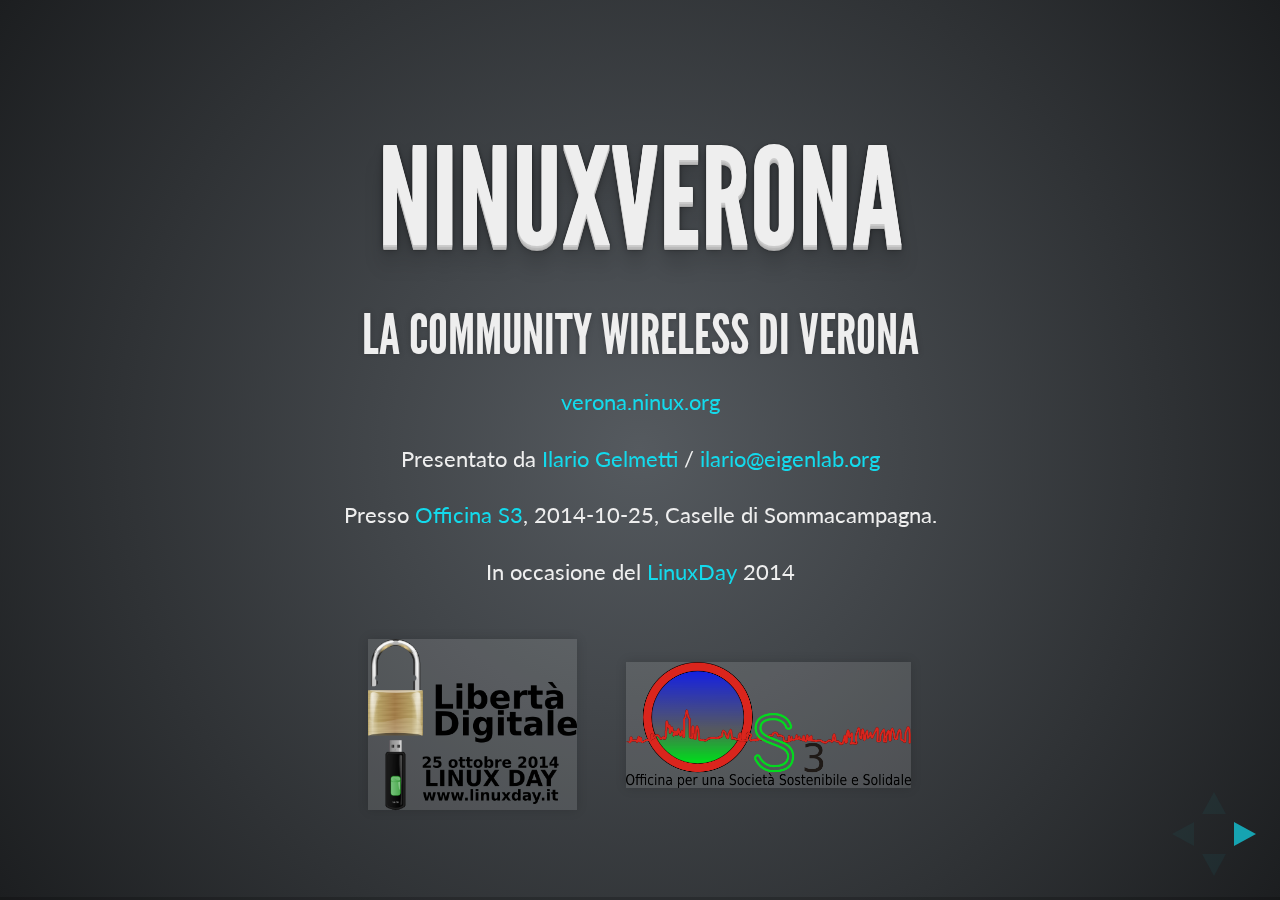
<file: index.html>
<!doctype html>
<html lang="en">

	<head>
		<meta charset="utf-8">

		<title>NinuxVerona - La community wireless di Verona</title>

		<meta name="description" content="NinuxVerona - La community wireless di Verona">
		<meta name="author" content="Ilario Gelmetti">

		<meta name="apple-mobile-web-app-capable" content="yes" />
		<meta name="apple-mobile-web-app-status-bar-style" content="black-translucent" />

		<meta name="viewport" content="width=device-width, initial-scale=1.0, maximum-scale=1.0, user-scalable=no, minimal-ui">

		<link rel="stylesheet" href="css/reveal.css">
		<link rel="stylesheet" href="css/theme/default.css" id="theme">

		<!-- For syntax highlighting -->
		<link rel="stylesheet" href="lib/css/zenburn.css">

		<!-- Include the appropriate print stylesheet -->
		<script>
			var link = document.createElement( 'link' );
			link.rel = 'stylesheet';
			link.type = 'text/css';
			link.href = window.location.search.match( /print-pdf/gi ) ? 'css/print/pdf.css' : 'css/print/paper.css';
			document.getElementsByTagName( 'head' )[0].appendChild( link );
		</script>

		<!--[if lt IE 9]>
		<script src="lib/js/html5shiv.js"></script>
		<![endif]-->
<!--CSS per risolvere il problema della griglia nel pdf-->
<!--
		<link rel="stylesheet" href="sfondo_da_stampa.css">
-->
	</head>

	<body>

		<div class="reveal">

			<!-- Any section element inside of this container is displayed as a slide -->
			<div class="slides">
				<section>
					<h1>NinuxVerona</h1>
					<h3>La community wireless di Verona</h3>
					<p>
						<small><a href="http://verona.ninux.org">verona.ninux.org</a></small>
					</p>
					<p>
						<small>Presentato da <a href="http://ilario.verona.ninux.org">Ilario Gelmetti</a> / <a href="mailto://ilario@eigenlab.org">ilario@eigenlab.org</a></small>
					</p>
					<p>
						<small>Presso <a href="http://www.officina-s3.org/">Officina S3</a>, 2014-10-25, Caselle di Sommacampagna.</small>
					</p>
					<p>
						<small>In occasione del <a href="http://www.linuxday.it/">LinuxDay</a> 2014</small>
					</p>
					<table>
						<tr>
							<td style="text-align:center;vertical-align:middle"><img style="border:0px" width="220px" src="img/LinuxDay2014.png"></td>
							<td style="text-align:center;vertical-align:middle"><img style="border:0px" width="300px" src="img/officina-s3.png"></td>
						</tr>
					</table>
						
				</section>

				<section>
					<section data-background="img/Internet_map_1024-bis.jpg">
						<h2>Cos'è Internet?</h2>
						<p>
							<strong><i>inter-net</i> = reti (fisiche) interconnesse</strong>
						</p>
						<p>
							<strong>Ciascuna rete si gestisce in modo autonomo.</strong>
						</span>
					</section>

<!--    Nuova diapo     -->		<section data-background="img/network.jpg" style="background: rgba(255,255,255,0.9)">
						<h2><span style="color:black">Creiamo una nuova rete.</span></h2>
						<p><span style="color:black">Ma facciamola a modo nostro.
						</span></p>
					</section>

<!--    Nuova diapo     -->		<section>
						<h2>Fare una nuova rete? Perché? - 1</h2>
						<div class="fragment">
						<ul>
							<li style="font-size: larger;">Smanettare!
								<ul style="list-style-type: none;"><li style="font-size: smaller">Nel nostro piccolo siamo radioamatori, programmatori, sistemisti e muratori!</li></ul></li>
						</ul>
						<img style="border:0px" width="40%" src="img/bimbo-pc-small.png" alt="bimbo al pc"> 
						</div>
					</section>

<!--    Nuova diapo     -->		<section>
						<h2>Fare una nuova rete? Perché? - 2</h2>
						<ul>
							<li style="font-size: larger;">Performances!
								<ul style="list-style-type: none;"><li class="fragment" style="font-size: smaller;">Per avere una connessione ganza coi nostri amici! Meno latenza, più banda!</li></ul></li>
						</ul>
						<img class="fragment" style="border:0px" width="400px" src="img/wifi-standards-a-n-small.png" alt="wifi an certified">
					</section>

<!--    Nuova diapo     -->		<section>
						<h2>Fare una nuova rete? Perché? - 3</h2>
						<ul>
							<li style="font-size: larger;">Attivismo!
								<ul style="list-style-type: none;"><li class="fragment" style="font-size: smaller; line-height: 1;">Libertà di comunicazione, censura e spegnimento totale impossibili, network neutrality, struttura fisica e gestione paritaria e decentralizzata, open-source.</li></ul></li>
						</ul>
						<img class="fragment" style="border:0px" width="400px" src="img/internetkillswitch-small.jpg" alt="internet kill switch">
					</section>

<!--    Nuova diapo     -->		<section>
						<h2>Fare una nuova rete? Perché? - 4</h2>
						<ul>
							<li style="font-size: larger;">I dati sono miei e li gestisco meglio io.
								<ul style="list-style-type: none;"><li class="fragment" style="font-size: smaller;">Per riprendere il controllo e la proprietà dei nostri dati costruiamoci il nostro cloud!</li></ul></li>
						</ul>
						<img class="fragment" style="border:0px" width="400px" src="img/owncloud.png" alt="Owncloud">
					</section>

<!--    Nuova diapo     -->		<section>
						<h2>Fare una nuova rete? Perché? - 5</h2>
						<ul>
							<li style="font-size: larger;">Paranoia.
								<ul style="list-style-type: none;"><li class="fragment" style="font-size: smaller;">Proviamo a sfuggire al controllo evitando di usare l'infrastruttura statale!</li></ul></li>
						</ul>
						<img class="fragment" style="border:0px" width="400px" src="img/cctv-button-small.jpg" alt="cctv button">
					</section>

<!--    Nuova diapo     -->		<section>
						<h2>Fare una nuova rete? Perché? - 6</h2>
						<ul>
							<li class="fragment" style="font-size: larger;">Protezione civile.
								<ul style="list-style-type: none;"><li style="font-size: smaller;">Per avere una rete che resista, ad esempio, ad un terremoto (con pacco batterie) o ad una alluvione (con pannello solare).</li></ul></li>
						</ul>
						<img class="fragment" style="border:0px" width="400px" src="img/photovoltaic-wireless-node.jpg" alt="nodo wireless fotovoltaico">
					</section>

<!--    Nuova diapo     -->		<section>
						<h2>Fare una nuova rete? Perché? - 7</h2>
						<ul>
							<li class="fragment" style="font-size: larger;">Contro il digital divide.
								<ul style="list-style-type: none;"><li style="font-size: smaller;">I provider non portano connettività in un paesino di montagna perché non è un buon investimento? Facciamolo noi!</li></ul></li>
						</ul>
						<img class="fragment" style="border:0px" width="300px" src="img/wifi-long_distance.jpg" alt="wifi long distance">
					</section>

				</section>

				<section>
<!--    Nuova diapo     -->		<section>
						<h2>Ok, ma com'è fatta?</h2>
						<div class="fragment"><p>Alla base di tutto sta un gruppo aperto di appassionati/e che si danno una mano sia dal punto di vista teorico...</p>
						<img width="65%" src="img/ninuxday.jpg" alt="Formazione"></div>
					</section>

<!--    Nuova diapo     -->		<section>
						<h2>Ok, ma com'è fatta?</h2>
						<p>...sia dal punto di vista pratico, per realizzare una rete dal basso!</p>
						<img width="70%" src="img/eigennet-montaggio-exfausto2.jpg" alt="Cooperazione">
					</section>
				</section>

				<section>
<!--    Nuova diapo     -->		<section>
						<h2>Ok, ok, ma a livello hardware?</h2>
						<div class="fragment"><p>Nel modo più efficiente: ponti wireless sulle frequenze libere.</p>
						<img style="border:0px" src="img/matteo-simona-3-modificato.png" alt="Ponti wireless tra case"></div>
					</section>

<!--    Nuova diapo     -->		<section>
						<h2>Ok, ok, ma a livello hardware?</h2>
						<p class="fragment">Serve: una antenna wireless...</p>
						<div class="fragment"><p>Meglio non così ma ognuno ha i suoi gusti!</p>
						<img width="60%" src="img/antenna_autocostruita.jpg" alt="cantenna"></div>
					</section>

<!--    Nuova diapo     -->		<section>
						<h2>E poi?</h2>
						<p class="fragment">...e un router impermeabilizzato.</p>
						<div class="fragment"><p>Funzionerebbe, ma meglio non così!!</p>
						<img width="60%" src="img/pc-stagno-scatola-01.jpg" alt="computer in scatola stagna"></div>
					</section>

<!--    Nuova diapo     -->		<section>
						<h2>Ma un router wireless no?</h2>
						<p class="fragment">Dunque un router wireless.</p>
						<div class="fragment"><p>Beh... Quasi... C'è di meglio.</p>
						<img width="55%" src="img/wrt54gl_da_giardino-crop.jpg" alt="Router wireless da interni"></div>
					</section>

<!--    Nuova diapo     -->		<section>
						<h2>Di meglio sarebbe?</h2>
						<p>Router wireless da esterni, molto economici, <br /> che coprono decine di km con alta banda!</p>
						<img class="fragment" width="55%" src="img/eigennet-pico_e_nano-vamanda-crop.jpg" alt="Router wireless da esterni">
					</section>
				</section>

				<section>
<!--    Nuova diapo     -->		<section>
						<h2>WOW, e ora?</h2>
						<p style="margin: 20px 0;">E ora il sistema operativo del router!</p>
						<p style="margin: 20px 0;" class="fragment">I router sono dei veri mini-computer.</p>
						<div class="fragment"><p style="margin: 20px 0;">Installiamoci una distro Linux minimale!</p>
						<img style="border:0px" src="img/openwrt-logo.png" alt="OpenWrt logo"></div>
						<p class="fragment">Aggiunge moltissime potenzialità al router ed <br /> è semplice da installare.</p>
					</section>

<!--    Nuova diapo     -->		<section>
						<h2>E va configurato?</h2>
						<p style="margin: 20px 0;" class="fragment">NO, ogni isola Ninux sviluppa una distro pre-configurata basata su OpenWrt!</p> 
						<div class="fragment"><p style="margin: 20px 0;">Per unire gli sforzi, da poco è nato il progetto <a href="http://libre-mesh.org/">Libre-Mesh</a>, frutto di una collaborazione tra <br />Ninux (Italia), Guifi (Catalogna) e Altermesh (Argentina).</p>
						<img width="50%" style="border:0px" src="img/libremesh-logo.png" alt="Libre-Mesh logo"></div>
						<p style="margin: 20px 0;" class="fragment">In ogni caso NO, non c'è quasi nulla da configurare, tutto automagico!</p>
					</section>

<!--    Nuova diapo     -->		<section>
						<h2>Ad esempio cosa fa LibreMesh?</h2>
						<p>Ad esempio gestisce il routing (instradamento) dinamico dei dati, fondamentale per la resilienza della rete.</p>
						<img width="80%" name="MeshAnimation" src="img/MeshAnimation-ita-1st_frame.png" alt="Animazione rete mesh routing dinamico">
					<p><a href="javascript:changeImage()">start</a></p>
					</section>	

<!--    Nuova diapo     -->		<section>
						<h2>Come funziona il routing dinamico?</h2>
						<p>In LibreMesh funziona su due livelli:
						<ul><li>a livello locale, tramite <a href="http://www.open-mesh.org/projects/batman-adv/wiki/Wiki">Batman-adv</a>, le antenne sanno la direzione (non tutto il percorso) in cui spedire i dati per contattare le altre (identificandole col MAC address)</li></ul></p>
						<img width="60%" src="img/batman-adv-switch.jpg" alt="Switch virtuale">
					</section>

<!--    Nuova diapo     -->		<section>
						<h2>Come funziona il routing dinamico?</h2>
						<ul><li>a livello superiore, per collegare raggruppamenti di antenne, LibreMesh usa <a href="http://bmx6.net/projects/bmx6">BMX6</a> (ogni antenna è identificata dall'IPv4 o IPv6).</li></ul></p>
						<img width="50%" src="img/batman-adv-bmx6.jpg" alt="Batman-adv BMX6">
						<p class="fragment">La combinazione dei due protocolli "scala" bene.</p>
					</section>			
				</section>

				<section>
<!--    Nuova diapo     --> 		<section>
						<h2>Che servizi mi dà Ninux?</h2>
						<p>Ninux dà i servizi che i partecipanti portano in Ninux!</p>
						<div class="fragment"><p>Ad esempio:</p>
						<ul>
							<li>condivisione dati, archiviazione, backup;</li>
							<li>server di gioco;</li>
							<li>streaming di radio e tv locali;</li>
							<li>telefonia VoIP, email, chat, videoconferenze;</li>
							<li>social network locali e strumenti per la collaborazione;</li>
							<li>accesso ad Internet (ma se nessuno lo condivide non c'è!!!);</li>
							<li>...spazio alla fantasia!</li>
						</ul>
						</div>
					</section>

<!--    Nuova diapo     -->		<section>
						<h2>Ma c'è la connessione ad internet?</h2>
						<p>Lo scopo di Ninux <b><u><i>NON</i></u></b> è portare internet, bensì creare dal basso una rete decentralizzata. C'è internet solo se:</p>
						<ul><li style="margin: 5px 0;" class="fragment">se qualcuno condivide parte della banda ADSL;</li>

						<li style="margin: 5px 0;" class="fragment">se bypassiamo i provider diventando loro pari, è successo a Roma: Ninux è entrata in un Neutral Access Point;</li>
						<li style="margin: 5px 0;" class="fragment">se usiamo IPv6: ogni partecipante può gestire una sottorete di IPv6 pubblici.</li></ul>
						<img class="fragment" src="img/ipv6.jpg" alt="IPv6">
					</section>

<!--    Nuova diapo     -->		<section>
						<h2>Oltre alla rete, che fa la community?</h2>
						<ul>
							<li style="margin: 10px 0;" class="fragment"> Sviluppo progetti opensource (Nodeshot, Libremesh, Olsr). </li>
							<li style="margin: 10px 0;" class="fragment"> Mentoring e Formazione (Google Summer of Code, Corsi). </li>
							<li style="margin: 10px 0;" class="fragment"> Progetti di ricerca: Confine, Open Data.</li>
							<img style="border:0px" src="img/otherprj.png" alt="Gsoce Confine Fusolab logos">							
						</ul>
	  				</section>

<!--    Nuova diapo     -->		<section>
						<h2>Ed è legale?</h2>
						<p>Da pochi anni, ma lo è.</p><p>Per approfondimenti: <a href="http://ninux.org/LeggiWireless">http://ninux.org/LeggiWireless</a></p>
						<br /><br />
						<h2>Ma fa male?</h2>
						<p>Meno potente del cellulare (rispettando i limiti di legge),<br /> molto più lontana dalla testa di un cellulare.</p>
					</section>
				</section>

				<section>
					<img src="img/community.jpg" alt="Ninux Day 2013">
					<p>Mappa della rete: <a href="http://map.ninux.org">map.ninux.org</a></p>
					<p>Contatti: contatti@ninux.org <br />oppure le mailing list: <a href="http://ml.ninux.org">ml.ninux.org</a>
					<p>Ninux è a: Roma, Pisa, Viterbo, Udine, Vicenza, Mistretta, Firenze, Verona, Reggio Calabria, Catanzaro, Cosenza, Bologna, Siracusa, Trani...?</p>
				</section>

			</div>

		</div>

		<script type="text/javascript"> 
			function changeImage(filename) 
			{ 
				 document.MeshAnimation.src = 'img/MeshAnimation-ita-v2.gif'; 
			} 
		</script> 

		<script src="lib/js/head.min.js"></script>
		<script src="js/reveal.js"></script>

		<script>

			// Full list of configuration options available here:
			// https://github.com/hakimel/reveal.js#configuration
			Reveal.initialize({
				controls: true,
				progress: true,
				history: true,
				center: true,

				theme: Reveal.getQueryHash().theme, // available themes are in /css/theme
				transition: Reveal.getQueryHash().transition || 'default', // none/fade/slide/convex/concave/zoom

				// Parallax scrolling
				// parallaxBackgroundImage: 'https://s3.amazonaws.com/hakim-static/reveal-js/reveal-parallax-1.jpg',
				// parallaxBackgroundSize: '2100px 900px',

				// Optional libraries used to extend on reveal.js
				dependencies: [
					{ src: 'lib/js/classList.js', condition: function() { return !document.body.classList; } },
	//				{ src: 'plugin/markdown/marked.js', condition: function() { return !!document.querySelector( '[data-markdown]' ); } },
	//				{ src: 'plugin/markdown/markdown.js', condition: function() { return !!document.querySelector( '[data-markdown]' ); } },
	//				{ src: 'plugin/highlight/highlight.js', async: true, condition: function() { return !!document.querySelector( 'pre code' ); }, callback: function() { hljs.initHighlightingOnLoad(); } },
					{ src: 'plugin/zoom-js/zoom.js', async: true },
					{ src: 'plugin/notes/notes.js', async: true }
				]
			});

		</script>

	</body>
</html>
</file>
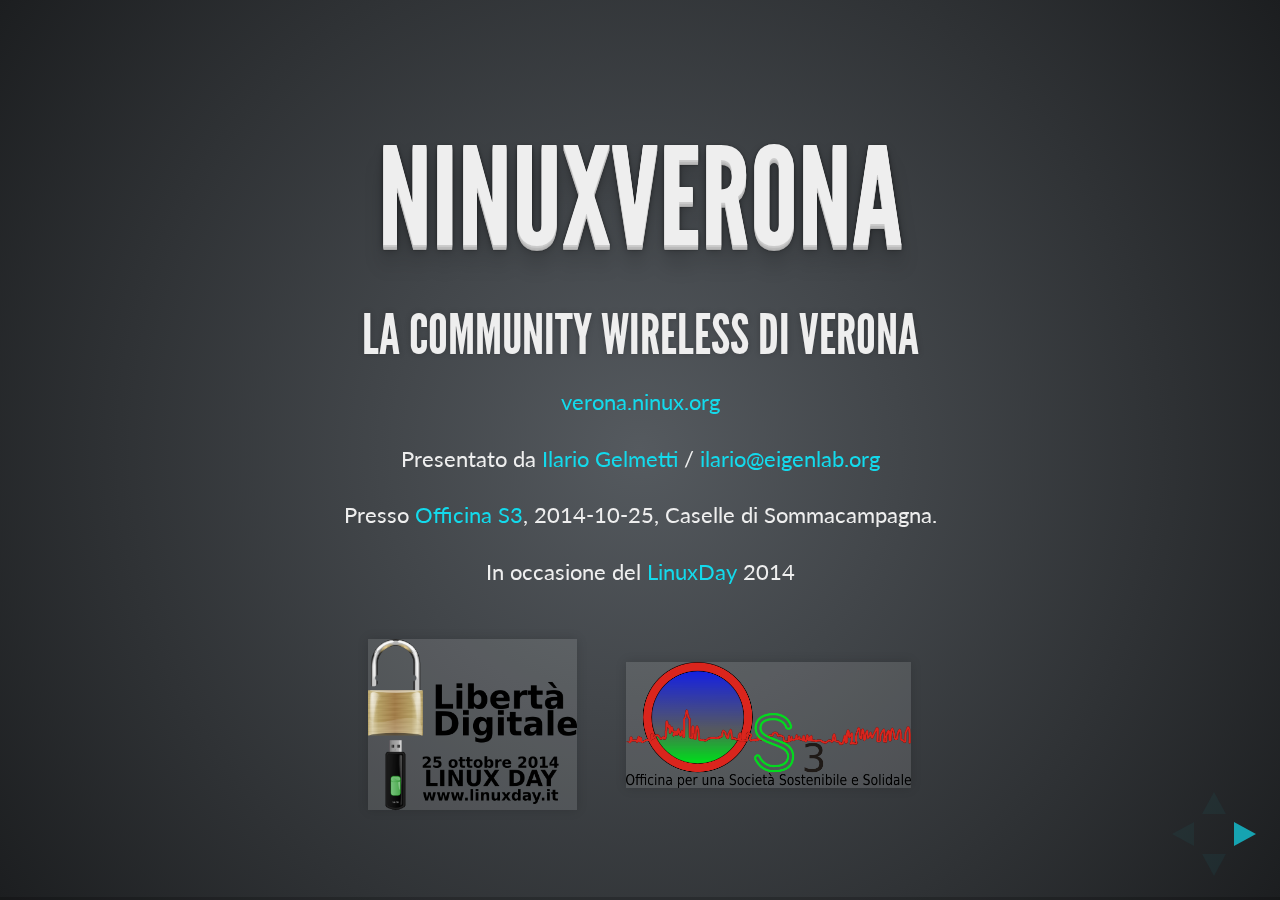
<file: 20141025-LinuxDayVerona/index.html>
<!doctype html>
<html lang="en">

	<head>
		<meta charset="utf-8">

		<title>NinuxVerona - La community wireless di Verona</title>

		<meta name="description" content="NinuxVerona - La community wireless di Verona">
		<meta name="author" content="Ilario Gelmetti">

		<meta name="apple-mobile-web-app-capable" content="yes" />
		<meta name="apple-mobile-web-app-status-bar-style" content="black-translucent" />

		<meta name="viewport" content="width=device-width, initial-scale=1.0, maximum-scale=1.0, user-scalable=no, minimal-ui">

		<link rel="stylesheet" href="css/reveal.css">
		<link rel="stylesheet" href="css/theme/default.css" id="theme">

		<!-- For syntax highlighting -->
		<link rel="stylesheet" href="lib/css/zenburn.css">

		<!-- Include the appropriate print stylesheet -->
		<script>
			var link = document.createElement( 'link' );
			link.rel = 'stylesheet';
			link.type = 'text/css';
			link.href = window.location.search.match( /print-pdf/gi ) ? 'css/print/pdf.css' : 'css/print/paper.css';
			document.getElementsByTagName( 'head' )[0].appendChild( link );
		</script>

		<!--[if lt IE 9]>
		<script src="lib/js/html5shiv.js"></script>
		<![endif]-->
	</head>

	<body>

		<div class="reveal">

			<!-- Any section element inside of this container is displayed as a slide -->
			<div class="slides">
				<section>
					<h1>NinuxVerona</h1>
					<h3>La community wireless di Verona</h3>
					<p>
						<small><a href="http://verona.ninux.org">verona.ninux.org</a></small>
					</p>
					<p>
						<small>Presentato da <a href="http://ilario.verona.ninux.org">Ilario Gelmetti</a> / <a href="mailto://ilario@eigenlab.org">ilario@eigenlab.org</a></small>
					</p>
					<p>
						<small>Presso <a href="http://www.officina-s3.org/">Officina S3</a>, 2014-10-25, Caselle di Sommacampagna.</small>
					</p>
					<p>
						<small>In occasione del <a href="http://www.linuxday.it/">LinuxDay</a> 2014</small>
					</p>
					<table>
						<tr>
							<td style="text-align:center;vertical-align:middle"><img style="border:0px" width="220px" src="img/LinuxDay2014.png"></td>
							<td style="text-align:center;vertical-align:middle"><img style="border:0px" width="300px" src="img/officina-s3.png"></td>
						</tr>
					</table>
						
				</section>

				<section>
					<section data-background="img/Internet_map_1024.jpg" style="background: rgba(255,255,255,0.9)">
						<h2><span style="color:black">Cos'è Internet?</span></h2>
						<span style="color:black"><p>
							<i>inter-net</i> = reti (fisiche) interconnesse
						</p>
						<p>
							Ciascuna rete si gestisce in modo autonomo.
						</p></span>
					</section>

<!--    Nuova diapo     -->		<section data-background="img/network.jpg" style="background: rgba(255,255,255,0.9)">
						<h2><span style="color:black">Creiamo una nuova rete.</span></h2>
						<p><span style="color:black">Ma facciamola a modo nostro.
						</span></p>
					</section>

<!--    Nuova diapo     -->		<section>
						<h2>Fare una nuova rete? Perché? - 1</h2>
						<div class="fragment">
						<ul>
							<li style="font-size: larger;">Smanettare!
								<ul style="list-style-type: none;"><li style="font-size: smaller">Nel nostro piccolo siamo radioamatori, programmatori, sistemisti e muratori!</li></ul></li>
						</ul>
						<img style="border:0px" width="40%" src="img/bimbo-pc-small.png" alt="bimbo al pc"> 
						</div>
					</section>

<!--    Nuova diapo     -->		<section>
						<h2>Fare una nuova rete? Perché? - 2</h2>
						<ul>
							<li style="font-size: larger;">Performances!
								<ul style="list-style-type: none;"><li class="fragment" style="font-size: smaller;">Per avere una connessione ganza coi nostri amici! Meno latenza, più banda!</li></ul></li>
						</ul>
						<img class="fragment" style="border:0px" width="400px" src="img/wifi-standards-a-n-small.png" alt="wifi an certified">
					</section>

<!--    Nuova diapo     -->		<section>
						<h2>Fare una nuova rete? Perché? - 3</h2>
						<ul>
							<li style="font-size: larger;">Attivismo!
								<ul style="list-style-type: none;"><li class="fragment" style="font-size: smaller; line-height: 1;">Libertà di comunicazione, censura e spegnimento totale impossibili, network neutrality, struttura fisica e gestione paritaria e decentralizzata, open-source.</li></ul></li>
						</ul>
						<img class="fragment" style="border:0px" width="400px" src="img/internetkillswitch-small.jpg" alt="internet kill switch">
					</section>

<!--    Nuova diapo     -->		<section>
						<h2>Fare una nuova rete? Perché? - 4</h2>
						<ul>
							<li style="font-size: larger;">I dati sono miei e li gestisco meglio io.
								<ul style="list-style-type: none;"><li class="fragment" style="font-size: smaller;">Per riprendere il controllo e la proprietà dei nostri dati costruiamoci il nostro cloud!</li></ul></li>
						</ul>
						<img class="fragment" style="border:0px" width="400px" src="img/owncloud.png" alt="Owncloud">
					</section>

<!--    Nuova diapo     -->		<section>
						<h2>Fare una nuova rete? Perché? - 5</h2>
						<ul>
							<li style="font-size: larger;">Paranoia.
								<ul style="list-style-type: none;"><li class="fragment" style="font-size: smaller;">Proviamo a sfuggire al controllo evitando di usare l'infrastruttura statale!</li></ul></li>
						</ul>
						<img class="fragment" style="border:0px" width="400px" src="img/cctv-button-small.jpg" alt="cctv button">
					</section>

<!--    Nuova diapo     -->		<section>
						<h2>Fare una nuova rete? Perché? - 6</h2>
						<ul>
							<li class="fragment" style="font-size: larger;">Protezione civile.
								<ul style="list-style-type: none;"><li style="font-size: smaller;">Per avere una rete che resista, ad esempio, ad un terremoto (con pacco batterie) o ad una alluvione (con pannello solare).</li></ul></li>
						</ul>
						<img class="fragment" style="border:0px" width="400px" src="img/photovoltaic-wireless-node.jpg" alt="nodo wireless fotovoltaico">
					</section>

<!--    Nuova diapo     -->		<section>
						<h2>Fare una nuova rete? Perché? - 7</h2>
						<ul>
							<li class="fragment" style="font-size: larger;">Contro il digital divide.
								<ul style="list-style-type: none;"><li style="font-size: smaller;">I provider non portano connettività in un paesino di montagna perché non è un buon investimento? Facciamolo noi!</li></ul></li>
						</ul>
						<img class="fragment" style="border:0px" width="300px" src="img/wifi-long_distance.jpg" alt="wifi long distance">
					</section>

				</section>

				<section>
<!--    Nuova diapo     -->		<section>
						<h2>Ok, ma com'è fatta?</h2>
						<div class="fragment"><p>Alla base di tutto sta un gruppo aperto di appassionati/e che si danno una mano sia dal punto di vista teorico...</p>
						<img width="70%" src="img/ninuxday.jpg" alt="Formazione"></div>
					</section>

<!--    Nuova diapo     -->		<section>
						<h2>Ok, ma com'è fatta?</h2>
						<p>...sia dal punto di vista pratico, per realizzare una rete dal basso!</p>
						<img width="70%" src="img/eigennet-montaggio-exfausto2.jpg" alt="Cooperazione">
					</section>
				</section>

				<section>
<!--    Nuova diapo     -->		<section>
						<h2>Ok, ok, ma a livello hardware?</h2>
						<div class="fragment"><p>Nel modo più efficiente: ponti wireless sulle frequenze libere.</p>
						<img style="border:0px" src="img/matteo-simona-3-modificato.png" alt="Ponti wireless tra case"></div>
					</section>

<!--    Nuova diapo     -->		<section>
						<h2>Ok, ok, ma a livello hardware?</h2>
						<p class="fragment">Serve: una antenna wireless...</p>
						<div class="fragment"><p>Meglio non così ma ognuno ha i suoi gusti!</p>
						<img width="60%" src="img/antenna_autocostruita.jpg" alt="cantenna"></div>
					</section>

<!--    Nuova diapo     -->		<section>
						<h2>E poi?</h2>
						<p class="fragment">...e un router impermeabilizzato.</p>
						<div class="fragment"><p>Funzionerebbe, ma meglio non così!!</p>
						<img width="60%" src="img/pc-stagno-scatola-01.jpg" alt="computer in scatola stagna"></div>
					</section>

<!--    Nuova diapo     -->		<section>
						<h2>Ma un router wireless no?</h2>
						<p class="fragment">Dunque un router wireless.</p>
						<div class="fragment"><p>Beh... Quasi... C'è di meglio.</p>
						<img width="60%" src="img/wrt54gl_da_giardino-crop.jpg" alt="Router wireless da interni"></div>
					</section>

<!--    Nuova diapo     -->		<section>
						<h2>Di meglio sarebbe?</h2>
						<p>Router wireless da esterni, molto economici, <br /> che coprono decine di km con alta banda!</p>
						<img class="fragment" width="60%" src="img/eigennet-pico_e_nano-vamanda-crop.jpg" alt="Router wireless da esterni">
					</section>
				</section>

				<section>
<!--    Nuova diapo     -->		<section>
						<h2>WOW, e ora?</h2>
						<p style="margin: 20px 0;">E ora il sistema operativo del router!</p>
						<p style="margin: 20px 0;" class="fragment">I router sono dei veri mini-computer.</p>
						<div class="fragment"><p style="margin: 20px 0;">Installiamoci una distro Linux minimale!</p>
						<img style="border:0px" src="img/openwrt-logo.png" alt="OpenWrt logo"></div>
						<p class="fragment">Aggiunge moltissime potenzialità al router ed <br /> è semplice da installare.</p>
					</section>

<!--    Nuova diapo     -->		<section>
						<h2>E va configurato?</h2>
						<p style="margin: 20px 0;" class="fragment">NO, ogni isola Ninux sviluppa una distro pre-configurata basata su OpenWrt!</p> 
						<div class="fragment"><p style="margin: 20px 0;">Per unire gli sforzi, da poco è nato il progetto <a href="http://libre-mesh.org/">Libre-Mesh</a>, frutto di una collaborazione tra <br />Ninux (Italia), Guifi (Catalogna) e Altermesh (Argentina).</p>
						<img width="50%" style="border:0px" src="img/libremesh-logo.png" alt="Libre-Mesh logo"></div>
						<p style="margin: 20px 0;" class="fragment">In ogni caso NO, non c'è quasi nulla da configurare, tutto automagico!</p>
					</section>

<!--    Nuova diapo     -->		<section>
						<h2>Ad esempio cosa fa LibreMesh?</h2>
						<p>Ad esempio gestisce il routing (instradamento) dinamico dei dati, fondamentale per la resilienza della rete.</p>
						<img width="80%" name="MeshAnimation" src="img/MeshAnimation-ita-1st_frame.png" alt="Animazione rete mesh routing dinamico">
					<p><a href="javascript:changeImage()">start</a></p>
					</section>	

<!--    Nuova diapo     -->		<section>
						<h2>Come funziona il routing dinamico?</h2>
						<p>In LibreMesh funziona su due livelli:
						<ul><li>a livello locale, tramite <a href="http://www.open-mesh.org/projects/batman-adv/wiki/Wiki">Batman-adv</a>, le antenne sanno la direzione (non tutto il percorso) in cui spedire i dati per contattare le altre (identificandole col MAC address)</li></ul></p>
						<img width="60%" src="img/batman-adv-switch.jpg" alt="Switch virtuale">
					</section>

<!--    Nuova diapo     -->		<section>
						<h2>Come funziona il routing dinamico?</h2>
						<ul><li>a livello superiore, per collegare raggruppamenti di antenne, LibreMesh usa <a href="http://bmx6.net/projects/bmx6">BMX6</a> (ogni antenna è identificata dall'IPv4 o IPv6).</li></ul></p>
						<img width="50%" src="img/batman-adv-bmx6.jpg" alt="Batman-adv BMX6">
						<p class="fragment">La combinazione dei due protocolli "scala" bene.</p>
					</section>			
				</section>

				<section>
<!--    Nuova diapo     --> 		<section>
						<h2>Che servizi mi dà Ninux?</h2>
						<p>Ninux dà i servizi che i partecipanti portano in Ninux!</p>
						<div class="fragment"><p>Ad esempio:</p>
						<ul>
							<li>condivisione dati, archiviazione, backup;</li>
							<li>server di gioco;</li>
							<li>streaming di radio e tv locali;</li>
							<li>telefonia VoIP, email, chat, videoconferenze;</li>
							<li>social network locali e strumenti per la collaborazione;</li>
							<li>accesso ad Internet (ma se nessuno lo condivide non c'è!!!);</li>
							<li>...spazio alla fantasia!</li>
						</ul>
						</div>
					</section>

<!--    Nuova diapo     -->		<section>
						<h2>Ma c'è la connessione ad internet?</h2>
						<p>Lo scopo di Ninux <b><u><i>NON</i></u></b> è portare internet, bensì creare dal basso una rete decentralizzata. C'è internet solo se:</p>
						<ul><li style="margin: 5px 0;" class="fragment">se qualcuno condivide parte della banda ADSL;</li>

						<li style="margin: 5px 0;" class="fragment">se bypassiamo i provider diventando loro pari, è successo a Roma: Ninux è entrata in un Neutral Access Point;</li>
						<li style="margin: 5px 0;" class="fragment">se usiamo IPv6: ogni partecipante può gestire una sottorete di IPv6 pubblici.</li></ul>
						<img class="fragment" src="img/ipv6.jpg" alt="IPv6">
					</section>

<!--    Nuova diapo     -->		<section>
						<h2>Oltre alla rete, che fa la community?</h2>
						<ul>
							<li style="margin: 10px 0;" class="fragment"> Sviluppo progetti opensource (Nodeshot, Libremesh, Olsr). </li>
							<li style="margin: 10px 0;" class="fragment"> Mentoring e Formazione (Google Summer of Code, Corsi). </li>
							<li style="margin: 10px 0;" class="fragment"> Progetti di ricerca: Confine, Open Data.</li>
							<img style="border:0px" src="img/otherprj.png" alt="Gsoce Confine Fusolab logos">							
						</ul>
	  				</section>

<!--    Nuova diapo     -->		<section>
						<h2>Ed è legale?</h2>
						<p>Da pochi anni, ma lo è.</p><p>Per approfondimenti: <a href="http://ninux.org/LeggiWireless">http://ninux.org/LeggiWireless</a></p>
						<br /><br />
						<h2>Ma fa male?</h2>
						<p>Meno potente del cellulare (rispettando i limiti di legge),<br /> molto più lontana dalla testa di un cellulare.</p>
					</section>
				</section>

				<section>
					<img src="img/community.jpg" alt="Ninux Day 2013">
					<p>Mappa della rete: <a href="http://map.ninux.org">map.ninux.org</a></p>
					<p>Contatti: contatti@ninux.org <br />oppure le mailing list: <a href="http://ml.ninux.org">ml.ninux.org</a>
					<p>Ninux è a: Roma, Pisa, Viterbo, Udine, Vicenza, Mistretta, Firenze, Verona, Reggio Calabria, Catanzaro, Cosenza, Bologna, Siracusa, Trani...?</p>
				</section>

			</div>

		</div>

		<script type="text/javascript"> 
			function changeImage(filename) 
			{ 
				 document.MeshAnimation.src = 'img/MeshAnimation-ita-v2.gif'; 
			} 
		</script> 

		<script src="lib/js/head.min.js"></script>
		<script src="js/reveal.js"></script>

		<script>

			// Full list of configuration options available here:
			// https://github.com/hakimel/reveal.js#configuration
			Reveal.initialize({
				controls: true,
				progress: true,
				history: true,
				center: true,

				theme: Reveal.getQueryHash().theme, // available themes are in /css/theme
				transition: Reveal.getQueryHash().transition || 'default', // none/fade/slide/convex/concave/zoom

				// Parallax scrolling
				// parallaxBackgroundImage: 'https://s3.amazonaws.com/hakim-static/reveal-js/reveal-parallax-1.jpg',
				// parallaxBackgroundSize: '2100px 900px',

				// Optional libraries used to extend on reveal.js
				dependencies: [
					{ src: 'lib/js/classList.js', condition: function() { return !document.body.classList; } },
	//				{ src: 'plugin/markdown/marked.js', condition: function() { return !!document.querySelector( '[data-markdown]' ); } },
	//				{ src: 'plugin/markdown/markdown.js', condition: function() { return !!document.querySelector( '[data-markdown]' ); } },
	//				{ src: 'plugin/highlight/highlight.js', async: true, condition: function() { return !!document.querySelector( 'pre code' ); }, callback: function() { hljs.initHighlightingOnLoad(); } },
					{ src: 'plugin/zoom-js/zoom.js', async: true },
					{ src: 'plugin/notes/notes.js', async: true }
				]
			});

		</script>

	</body>
</html>
</file>
<file: css/theme/default.css>
@import url(https://fonts.googleapis.com/css?family=Lato:400,700,400italic,700italic);
/**
 * Default theme for reveal.js.
 *
 * Copyright (C) 2011-2012 Hakim El Hattab, http://hakim.se
 */
@font-face {
  font-family: 'League Gothic';
  src: url('../../lib/font/league_gothic-webfont.eot');
  src: url('../../lib/font/league_gothic-webfont.eot?#iefix') format('embedded-opentype'), url('../../lib/font/league_gothic-webfont.woff') format('woff'), url('../../lib/font/league_gothic-webfont.ttf') format('truetype'), url('../../lib/font/league_gothic-webfont.svg#LeagueGothicRegular') format('svg');
  font-weight: normal;
  font-style: normal; }

/*********************************************
 * GLOBAL STYLES
 *********************************************/
body {
  background: #1c1e20;
  background: -moz-radial-gradient(center, circle cover, #555a5f 0%, #1c1e20 100%);
  background: -webkit-gradient(radial, center center, 0px, center center, 100%, color-stop(0%, #555a5f), color-stop(100%, #1c1e20));
  background: -webkit-radial-gradient(center, circle cover, #555a5f 0%, #1c1e20 100%);
  background: -o-radial-gradient(center, circle cover, #555a5f 0%, #1c1e20 100%);
  background: -ms-radial-gradient(center, circle cover, #555a5f 0%, #1c1e20 100%);
  background: radial-gradient(center, circle cover, #555a5f 0%, #1c1e20 100%);
  background-color: #2b2b2b; }

.reveal {
  font-family: 'Lato', sans-serif;
  font-size: 36px;
  font-weight: normal;
  color: #eee; }

::selection {
  color: #fff;
  background: #FF5E99;
  text-shadow: none; }

.reveal .slides > section, .reveal .slides > section > section {
  line-height: 1.3;
  font-weight: inherit; }

/*********************************************
 * HEADERS
 *********************************************/
.reveal h1, .reveal h2, .reveal h3, .reveal h4, .reveal h5, .reveal h6 {
  margin: 0 0 20px 0;
  color: #eee;
  font-family: 'League Gothic', Impact, sans-serif;
  line-height: 1.2;
  letter-spacing: normal;
  text-transform: uppercase;
  text-shadow: 0px 0px 6px rgba(0, 0, 0, 0.2);
  word-wrap: break-word; }

.reveal h1 {
  font-size: 3.77em; }

.reveal h2 {
  font-size: 2.11em; }

.reveal h3 {
  font-size: 1.55em; }

.reveal h4 {
  font-size: 1em; }

.reveal h1 {
  text-shadow: 0 1px 0 #ccc, 0 2px 0 #c9c9c9, 0 3px 0 #bbb, 0 4px 0 #b9b9b9, 0 5px 0 #aaa, 0 6px 1px rgba(0, 0, 0, 0.1), 0 0 5px rgba(0, 0, 0, 0.1), 0 1px 3px rgba(0, 0, 0, 0.3), 0 3px 5px rgba(0, 0, 0, 0.2), 0 5px 10px rgba(0, 0, 0, 0.25), 0 20px 20px rgba(0, 0, 0, 0.15); }

/*********************************************
 * OTHER
 *********************************************/
.reveal p {
  margin-bottom: 10px;
  line-height: 1.3; }

/* Ensure certain elements are never larger than the slide itself */
.reveal img, .reveal video, .reveal iframe {
  max-width: 95%;
  max-height: 95%; }

.reveal strong, .reveal b {
  font-weight: bold; }

.reveal em {
  font-style: italic; }

.reveal ol, .reveal dl, .reveal ul {
  display: inline-block;
  text-align: left;
  margin: 0 0 0 1em; }

.reveal ol {
  list-style-type: decimal; }

.reveal ul {
  list-style-type: disc; }

.reveal ul ul {
  list-style-type: square; }

.reveal ul ul ul {
  list-style-type: circle; }

.reveal ul ul, .reveal ul ol, .reveal ol ol, .reveal ol ul {
  display: block;
  margin-left: 40px; }

.reveal dt {
  font-weight: bold; }

.reveal dd {
  margin-left: 40px; }

.reveal q, .reveal blockquote {
  quotes: none; }

.reveal blockquote {
  display: block;
  position: relative;
  width: 70%;
  margin: 5px auto;
  padding: 5px;
  font-style: italic;
  background: rgba(255, 255, 255, 0.05);
  box-shadow: 0px 0px 2px rgba(0, 0, 0, 0.2); }

.reveal blockquote p:first-child, .reveal blockquote p:last-child {
  display: inline-block; }

.reveal q {
  font-style: italic; }

.reveal pre {
  display: block;
  position: relative;
  width: 90%;
  margin: 15px auto;
  text-align: left;
  font-size: 0.55em;
  font-family: monospace;
  line-height: 1.2em;
  word-wrap: break-word;
  box-shadow: 0px 0px 6px rgba(0, 0, 0, 0.3); }

.reveal code {
  font-family: monospace; }

.reveal pre code {
  display: block;
  padding: 5px;
  overflow: auto;
  max-height: 400px;
  word-wrap: normal;
  background: #3F3F3F;
  color: #DCDCDC; }

.reveal table {
  margin: auto;
  border-collapse: collapse;
  border-spacing: 0; }

.reveal table th {
  font-weight: bold; }

.reveal table th, .reveal table td {
  text-align: left;
  padding: 0.2em 0.5em 0.2em 0.5em;
  border-bottom: 1px solid; }

.reveal table tr:last-child td {
  border-bottom: none; }

.reveal sup {
  vertical-align: super; }

.reveal sub {
  vertical-align: sub; }

.reveal small {
  display: inline-block;
  font-size: 0.6em;
  line-height: 1.2em;
  vertical-align: top; }

.reveal small * {
  vertical-align: top; }

/*********************************************
 * LINKS
 *********************************************/
.reveal a {
  color: #13DAEC;
  text-decoration: none;
  -webkit-transition: color 0.15s ease;
  -moz-transition: color 0.15s ease;
  transition: color 0.15s ease; }

.reveal a:hover {
  color: #71ebf4;
  text-shadow: none;
  border: none; }

.reveal .roll span:after {
  color: #fff;
  background: #0d9ba5; }

/*********************************************
 * IMAGES
 *********************************************/
.reveal section img {
  margin: 15px 0px;
  background: rgba(255, 255, 255, 0.12);
  border: 4px solid #eee;
  box-shadow: 0 0 10px rgba(0, 0, 0, 0.15); }

.reveal a img {
  -webkit-transition: all 0.15s linear;
  -moz-transition: all 0.15s linear;
  transition: all 0.15s linear; }

.reveal a:hover img {
  background: rgba(255, 255, 255, 0.2);
  border-color: #13DAEC;
  box-shadow: 0 0 20px rgba(0, 0, 0, 0.55); }

/*********************************************
 * NAVIGATION CONTROLS
 *********************************************/
.reveal .controls div.navigate-left, .reveal .controls div.navigate-left.enabled {
  border-right-color: #13DAEC; }

.reveal .controls div.navigate-right, .reveal .controls div.navigate-right.enabled {
  border-left-color: #13DAEC; }

.reveal .controls div.navigate-up, .reveal .controls div.navigate-up.enabled {
  border-bottom-color: #13DAEC; }

.reveal .controls div.navigate-down, .reveal .controls div.navigate-down.enabled {
  border-top-color: #13DAEC; }

.reveal .controls div.navigate-left.enabled:hover {
  border-right-color: #71ebf4; }

.reveal .controls div.navigate-right.enabled:hover {
  border-left-color: #71ebf4; }

.reveal .controls div.navigate-up.enabled:hover {
  border-bottom-color: #71ebf4; }

.reveal .controls div.navigate-down.enabled:hover {
  border-top-color: #71ebf4; }

/*********************************************
 * PROGRESS BAR
 *********************************************/
.reveal .progress {
  background: rgba(0, 0, 0, 0.2); }

.reveal .progress span {
  background: #13DAEC;
  -webkit-transition: width 800ms cubic-bezier(0.26, 0.86, 0.44, 0.985);
  -moz-transition: width 800ms cubic-bezier(0.26, 0.86, 0.44, 0.985);
  transition: width 800ms cubic-bezier(0.26, 0.86, 0.44, 0.985); }

/*********************************************
 * SLIDE NUMBER
 *********************************************/
.reveal .slide-number {
  color: #13DAEC; }
</file>
<file: lib/css/zenburn.css>
/*

Zenburn style from voldmar.ru (c) Vladimir Epifanov <voldmar@voldmar.ru>
based on dark.css by Ivan Sagalaev

*/

.hljs {
  display: block; padding: 0.5em;
  background: #3F3F3F;
  color: #DCDCDC;
}

.hljs-keyword,
.hljs-tag,
.css .hljs-class,
.css .hljs-id,
.lisp .hljs-title,
.nginx .hljs-title,
.hljs-request,
.hljs-status,
.clojure .hljs-attribute {
  color: #E3CEAB;
}

.django .hljs-template_tag,
.django .hljs-variable,
.django .hljs-filter .hljs-argument {
  color: #DCDCDC;
}

.hljs-number,
.hljs-date {
  color: #8CD0D3;
}

.dos .hljs-envvar,
.dos .hljs-stream,
.hljs-variable,
.apache .hljs-sqbracket {
  color: #EFDCBC;
}

.dos .hljs-flow,
.diff .hljs-change,
.python .exception,
.python .hljs-built_in,
.hljs-literal,
.tex .hljs-special {
  color: #EFEFAF;
}

.diff .hljs-chunk,
.hljs-subst {
  color: #8F8F8F;
}

.dos .hljs-keyword,
.python .hljs-decorator,
.hljs-title,
.haskell .hljs-type,
.diff .hljs-header,
.ruby .hljs-class .hljs-parent,
.apache .hljs-tag,
.nginx .hljs-built_in,
.tex .hljs-command,
.hljs-prompt {
    color: #efef8f;
}

.dos .hljs-winutils,
.ruby .hljs-symbol,
.ruby .hljs-symbol .hljs-string,
.ruby .hljs-string {
  color: #DCA3A3;
}

.diff .hljs-deletion,
.hljs-string,
.hljs-tag .hljs-value,
.hljs-preprocessor,
.hljs-pragma,
.hljs-built_in,
.sql .hljs-aggregate,
.hljs-javadoc,
.smalltalk .hljs-class,
.smalltalk .hljs-localvars,
.smalltalk .hljs-array,
.css .hljs-rules .hljs-value,
.hljs-attr_selector,
.hljs-pseudo,
.apache .hljs-cbracket,
.tex .hljs-formula,
.coffeescript .hljs-attribute {
  color: #CC9393;
}

.hljs-shebang,
.diff .hljs-addition,
.hljs-comment,
.java .hljs-annotation,
.hljs-template_comment,
.hljs-pi,
.hljs-doctype {
  color: #7F9F7F;
}

.coffeescript .javascript,
.javascript .xml,
.tex .hljs-formula,
.xml .javascript,
.xml .vbscript,
.xml .css,
.xml .hljs-cdata {
  opacity: 0.5;
}
</file>
<file: sfondo_da_stampa.css>
body {
  background: #3E4246;
  background-color: #3E4246; 
}
</file>
<file: 20141025-LinuxDayVerona/css/theme/default.css>
@import url(https://fonts.googleapis.com/css?family=Lato:400,700,400italic,700italic);
/**
 * Default theme for reveal.js.
 *
 * Copyright (C) 2011-2012 Hakim El Hattab, http://hakim.se
 */
@font-face {
  font-family: 'League Gothic';
  src: url('../../lib/font/league_gothic-webfont.eot');
  src: url('../../lib/font/league_gothic-webfont.eot?#iefix') format('embedded-opentype'), url('../../lib/font/league_gothic-webfont.woff') format('woff'), url('../../lib/font/league_gothic-webfont.ttf') format('truetype'), url('../../lib/font/league_gothic-webfont.svg#LeagueGothicRegular') format('svg');
  font-weight: normal;
  font-style: normal; }

/*********************************************
 * GLOBAL STYLES
 *********************************************/
body {
  background: #1c1e20;
  background: -moz-radial-gradient(center, circle cover, #555a5f 0%, #1c1e20 100%);
  background: -webkit-gradient(radial, center center, 0px, center center, 100%, color-stop(0%, #555a5f), color-stop(100%, #1c1e20));
  background: -webkit-radial-gradient(center, circle cover, #555a5f 0%, #1c1e20 100%);
  background: -o-radial-gradient(center, circle cover, #555a5f 0%, #1c1e20 100%);
  background: -ms-radial-gradient(center, circle cover, #555a5f 0%, #1c1e20 100%);
  background: radial-gradient(center, circle cover, #555a5f 0%, #1c1e20 100%);
  background-color: #2b2b2b; }

.reveal {
  font-family: 'Lato', sans-serif;
  font-size: 36px;
  font-weight: normal;
  color: #eee; }

::selection {
  color: #fff;
  background: #FF5E99;
  text-shadow: none; }

.reveal .slides > section, .reveal .slides > section > section {
  line-height: 1.3;
  font-weight: inherit; }

/*********************************************
 * HEADERS
 *********************************************/
.reveal h1, .reveal h2, .reveal h3, .reveal h4, .reveal h5, .reveal h6 {
  margin: 0 0 20px 0;
  color: #eee;
  font-family: 'League Gothic', Impact, sans-serif;
  line-height: 1.2;
  letter-spacing: normal;
  text-transform: uppercase;
  text-shadow: 0px 0px 6px rgba(0, 0, 0, 0.2);
  word-wrap: break-word; }

.reveal h1 {
  font-size: 3.77em; }

.reveal h2 {
  font-size: 2.11em; }

.reveal h3 {
  font-size: 1.55em; }

.reveal h4 {
  font-size: 1em; }

.reveal h1 {
  text-shadow: 0 1px 0 #ccc, 0 2px 0 #c9c9c9, 0 3px 0 #bbb, 0 4px 0 #b9b9b9, 0 5px 0 #aaa, 0 6px 1px rgba(0, 0, 0, 0.1), 0 0 5px rgba(0, 0, 0, 0.1), 0 1px 3px rgba(0, 0, 0, 0.3), 0 3px 5px rgba(0, 0, 0, 0.2), 0 5px 10px rgba(0, 0, 0, 0.25), 0 20px 20px rgba(0, 0, 0, 0.15); }

/*********************************************
 * OTHER
 *********************************************/
.reveal p {
  margin-bottom: 10px;
  line-height: 1.3; }

/* Ensure certain elements are never larger than the slide itself */
.reveal img, .reveal video, .reveal iframe {
  max-width: 95%;
  max-height: 95%; }

.reveal strong, .reveal b {
  font-weight: bold; }

.reveal em {
  font-style: italic; }

.reveal ol, .reveal dl, .reveal ul {
  display: inline-block;
  text-align: left;
  margin: 0 0 0 1em; }

.reveal ol {
  list-style-type: decimal; }

.reveal ul {
  list-style-type: disc; }

.reveal ul ul {
  list-style-type: square; }

.reveal ul ul ul {
  list-style-type: circle; }

.reveal ul ul, .reveal ul ol, .reveal ol ol, .reveal ol ul {
  display: block;
  margin-left: 40px; }

.reveal dt {
  font-weight: bold; }

.reveal dd {
  margin-left: 40px; }

.reveal q, .reveal blockquote {
  quotes: none; }

.reveal blockquote {
  display: block;
  position: relative;
  width: 70%;
  margin: 5px auto;
  padding: 5px;
  font-style: italic;
  background: rgba(255, 255, 255, 0.05);
  box-shadow: 0px 0px 2px rgba(0, 0, 0, 0.2); }

.reveal blockquote p:first-child, .reveal blockquote p:last-child {
  display: inline-block; }

.reveal q {
  font-style: italic; }

.reveal pre {
  display: block;
  position: relative;
  width: 90%;
  margin: 15px auto;
  text-align: left;
  font-size: 0.55em;
  font-family: monospace;
  line-height: 1.2em;
  word-wrap: break-word;
  box-shadow: 0px 0px 6px rgba(0, 0, 0, 0.3); }

.reveal code {
  font-family: monospace; }

.reveal pre code {
  display: block;
  padding: 5px;
  overflow: auto;
  max-height: 400px;
  word-wrap: normal;
  background: #3F3F3F;
  color: #DCDCDC; }

.reveal table {
  margin: auto;
  border-collapse: collapse;
  border-spacing: 0; }

.reveal table th {
  font-weight: bold; }

.reveal table th, .reveal table td {
  text-align: left;
  padding: 0.2em 0.5em 0.2em 0.5em;
  border-bottom: 1px solid; }

.reveal table tr:last-child td {
  border-bottom: none; }

.reveal sup {
  vertical-align: super; }

.reveal sub {
  vertical-align: sub; }

.reveal small {
  display: inline-block;
  font-size: 0.6em;
  line-height: 1.2em;
  vertical-align: top; }

.reveal small * {
  vertical-align: top; }

/*********************************************
 * LINKS
 *********************************************/
.reveal a {
  color: #13DAEC;
  text-decoration: none;
  -webkit-transition: color 0.15s ease;
  -moz-transition: color 0.15s ease;
  transition: color 0.15s ease; }

.reveal a:hover {
  color: #71ebf4;
  text-shadow: none;
  border: none; }

.reveal .roll span:after {
  color: #fff;
  background: #0d9ba5; }

/*********************************************
 * IMAGES
 *********************************************/
.reveal section img {
  margin: 15px 0px;
  background: rgba(255, 255, 255, 0.12);
  border: 4px solid #eee;
  box-shadow: 0 0 10px rgba(0, 0, 0, 0.15); }

.reveal a img {
  -webkit-transition: all 0.15s linear;
  -moz-transition: all 0.15s linear;
  transition: all 0.15s linear; }

.reveal a:hover img {
  background: rgba(255, 255, 255, 0.2);
  border-color: #13DAEC;
  box-shadow: 0 0 20px rgba(0, 0, 0, 0.55); }

/*********************************************
 * NAVIGATION CONTROLS
 *********************************************/
.reveal .controls div.navigate-left, .reveal .controls div.navigate-left.enabled {
  border-right-color: #13DAEC; }

.reveal .controls div.navigate-right, .reveal .controls div.navigate-right.enabled {
  border-left-color: #13DAEC; }

.reveal .controls div.navigate-up, .reveal .controls div.navigate-up.enabled {
  border-bottom-color: #13DAEC; }

.reveal .controls div.navigate-down, .reveal .controls div.navigate-down.enabled {
  border-top-color: #13DAEC; }

.reveal .controls div.navigate-left.enabled:hover {
  border-right-color: #71ebf4; }

.reveal .controls div.navigate-right.enabled:hover {
  border-left-color: #71ebf4; }

.reveal .controls div.navigate-up.enabled:hover {
  border-bottom-color: #71ebf4; }

.reveal .controls div.navigate-down.enabled:hover {
  border-top-color: #71ebf4; }

/*********************************************
 * PROGRESS BAR
 *********************************************/
.reveal .progress {
  background: rgba(0, 0, 0, 0.2); }

.reveal .progress span {
  background: #13DAEC;
  -webkit-transition: width 800ms cubic-bezier(0.26, 0.86, 0.44, 0.985);
  -moz-transition: width 800ms cubic-bezier(0.26, 0.86, 0.44, 0.985);
  transition: width 800ms cubic-bezier(0.26, 0.86, 0.44, 0.985); }

/*********************************************
 * SLIDE NUMBER
 *********************************************/
.reveal .slide-number {
  color: #13DAEC; }
</file>
<file: 20141025-LinuxDayVerona/lib/css/zenburn.css>
/*

Zenburn style from voldmar.ru (c) Vladimir Epifanov <voldmar@voldmar.ru>
based on dark.css by Ivan Sagalaev

*/

.hljs {
  display: block; padding: 0.5em;
  background: #3F3F3F;
  color: #DCDCDC;
}

.hljs-keyword,
.hljs-tag,
.css .hljs-class,
.css .hljs-id,
.lisp .hljs-title,
.nginx .hljs-title,
.hljs-request,
.hljs-status,
.clojure .hljs-attribute {
  color: #E3CEAB;
}

.django .hljs-template_tag,
.django .hljs-variable,
.django .hljs-filter .hljs-argument {
  color: #DCDCDC;
}

.hljs-number,
.hljs-date {
  color: #8CD0D3;
}

.dos .hljs-envvar,
.dos .hljs-stream,
.hljs-variable,
.apache .hljs-sqbracket {
  color: #EFDCBC;
}

.dos .hljs-flow,
.diff .hljs-change,
.python .exception,
.python .hljs-built_in,
.hljs-literal,
.tex .hljs-special {
  color: #EFEFAF;
}

.diff .hljs-chunk,
.hljs-subst {
  color: #8F8F8F;
}

.dos .hljs-keyword,
.python .hljs-decorator,
.hljs-title,
.haskell .hljs-type,
.diff .hljs-header,
.ruby .hljs-class .hljs-parent,
.apache .hljs-tag,
.nginx .hljs-built_in,
.tex .hljs-command,
.hljs-prompt {
    color: #efef8f;
}

.dos .hljs-winutils,
.ruby .hljs-symbol,
.ruby .hljs-symbol .hljs-string,
.ruby .hljs-string {
  color: #DCA3A3;
}

.diff .hljs-deletion,
.hljs-string,
.hljs-tag .hljs-value,
.hljs-preprocessor,
.hljs-pragma,
.hljs-built_in,
.sql .hljs-aggregate,
.hljs-javadoc,
.smalltalk .hljs-class,
.smalltalk .hljs-localvars,
.smalltalk .hljs-array,
.css .hljs-rules .hljs-value,
.hljs-attr_selector,
.hljs-pseudo,
.apache .hljs-cbracket,
.tex .hljs-formula,
.coffeescript .hljs-attribute {
  color: #CC9393;
}

.hljs-shebang,
.diff .hljs-addition,
.hljs-comment,
.java .hljs-annotation,
.hljs-template_comment,
.hljs-pi,
.hljs-doctype {
  color: #7F9F7F;
}

.coffeescript .javascript,
.javascript .xml,
.tex .hljs-formula,
.xml .javascript,
.xml .vbscript,
.xml .css,
.xml .hljs-cdata {
  opacity: 0.5;
}
</file>
